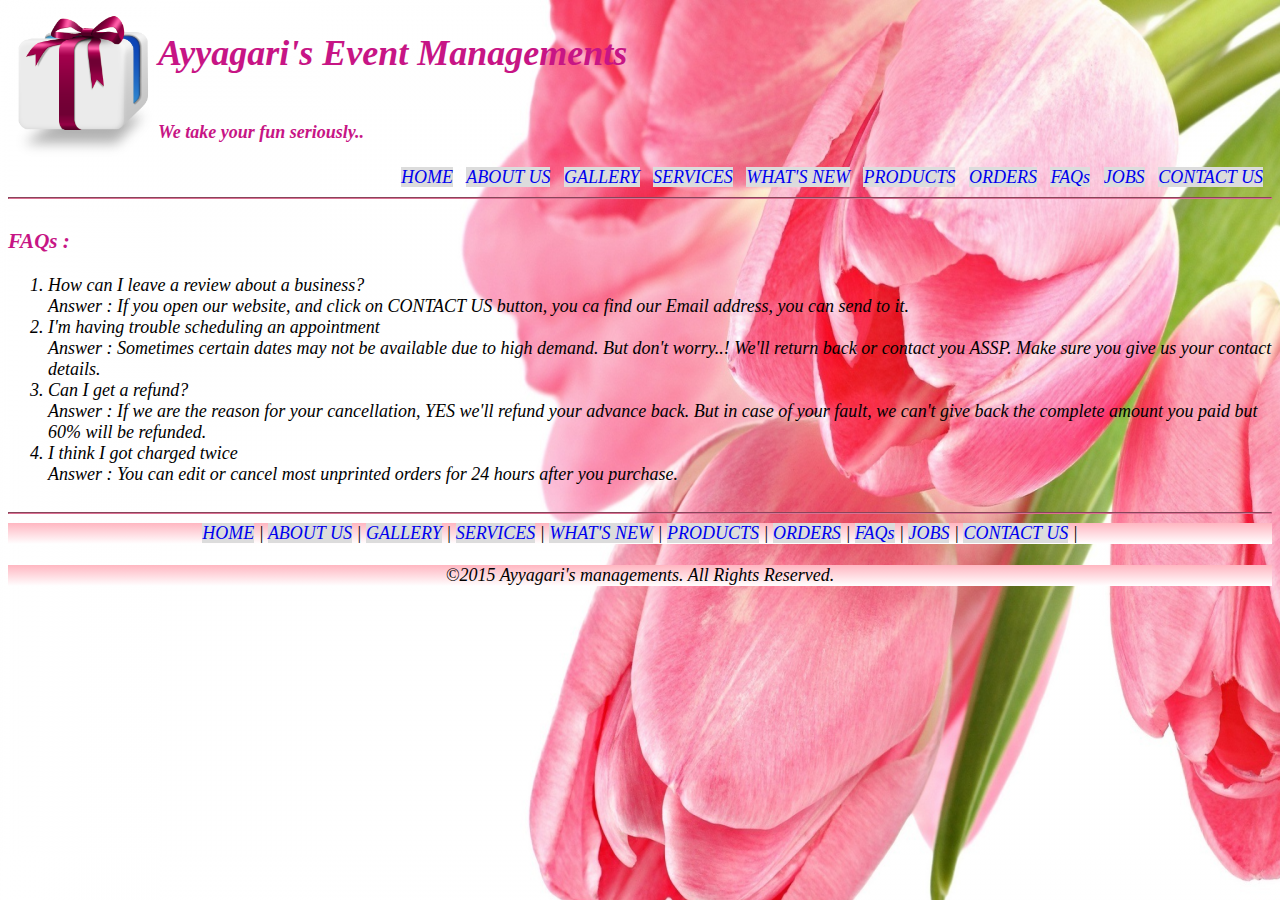
<file: Event Managements/faq.html>
﻿<!DOCTYPE html>

<html lang="en" xmlns="http://www.w3.org/1999/xhtml">
<head>
    <link rel="stylesheet" type="text/css" href="style.css">
    <title>Ayyagari's Event Managements</title>
</head>
<body>
    <header style="display:flex;flex-flow:column">
        <div style="display:flex;flex-flow:row">
            <img src="logo.png" alt="logo" style="height:150px;width:150px" />
            <div style="display:flex;flex-flow:column">
                <h1>Ayyagari's Event Managements</h1>
                <h4>
                    <b>
                        We take your fun seriously..
                    </b>

                </h4>
            </div>
        </div>
        <nav>

            <div align="right">
                <a href="index.html">HOME</a> &nbsp;
                <a href="about.html">ABOUT US</a> &nbsp;
                <a href="multimedia.html">GALLERY</a> &nbsp;
                <a href="support.html">SERVICES</a> &nbsp;
                <a href="new.html">WHAT'S NEW</a> &nbsp;
                <a href="products.html">PRODUCTS</a> &nbsp;
                <a href="order.html">ORDERS</a> &nbsp;
                <a href="faq.html">FAQs</a> &nbsp;
                <a href="jobs.html">JOBS</a> &nbsp;
                <a href="contact.html">CONTACT US</a> &nbsp;
            </div>
        </nav>
    </header>
    <hr />
    <section style="display:flex;flex-flow:column">
        <article>
            <aside>
                <h3>FAQs :</h3>
            </aside>
            <ol>
                <li>How can I leave a review about a business?</li>
                Answer : If you open our website, and click on CONTACT US button, you ca find our Email address, you can send to it.
                <li>I'm having trouble scheduling an appointment</li>
                Answer : Sometimes certain dates may not be available due to high demand. But don't worry..! We'll return back or contact you ASSP. Make sure you give us your contact details.
                <li>Can I get a refund?</li>
                Answer : If we are the reason for your cancellation, YES we'll refund your advance back. But in case of your fault,
                we can't give back the complete amount you paid but 60% will be refunded.
                <li>I think I got charged twice</li>
                Answer : You can edit or cancel most unprinted orders for 24 hours after you purchase.
            </ol>
        </article>
    </section>
    <hr />
    <section style="background:linear-gradient(lightpink, white); display:flex;flex-flow:column">
        <article>
            <div align="center">
                <i>
                    <a href="index.html">HOME</a> |
                    <a href="about.html">ABOUT US</a> |
                    <a href="multimedia.html">GALLERY</a> |
                    <a href="support.html">SERVICES</a> |
                    <a href="new.html">WHAT'S NEW</a> |
                    <a href="products.html">PRODUCTS</a> |
                    <a href="order.html">ORDERS</a> |
                    <a href="faq.html">FAQs</a> |
                    <a href="jobs.html">JOBS</a> |
                    <a href="contact.html">CONTACT US</a> |
                </i>

            </div>

        </article>
    </section>
    <br />
    <footer id="footer1" style="background:linear-gradient(lightpink, white); display:flex;flex-flow:column">
            &copy;2015 Ayyagari's managements. All Rights Reserved.
    </footer>

</body>
</html>
</file>
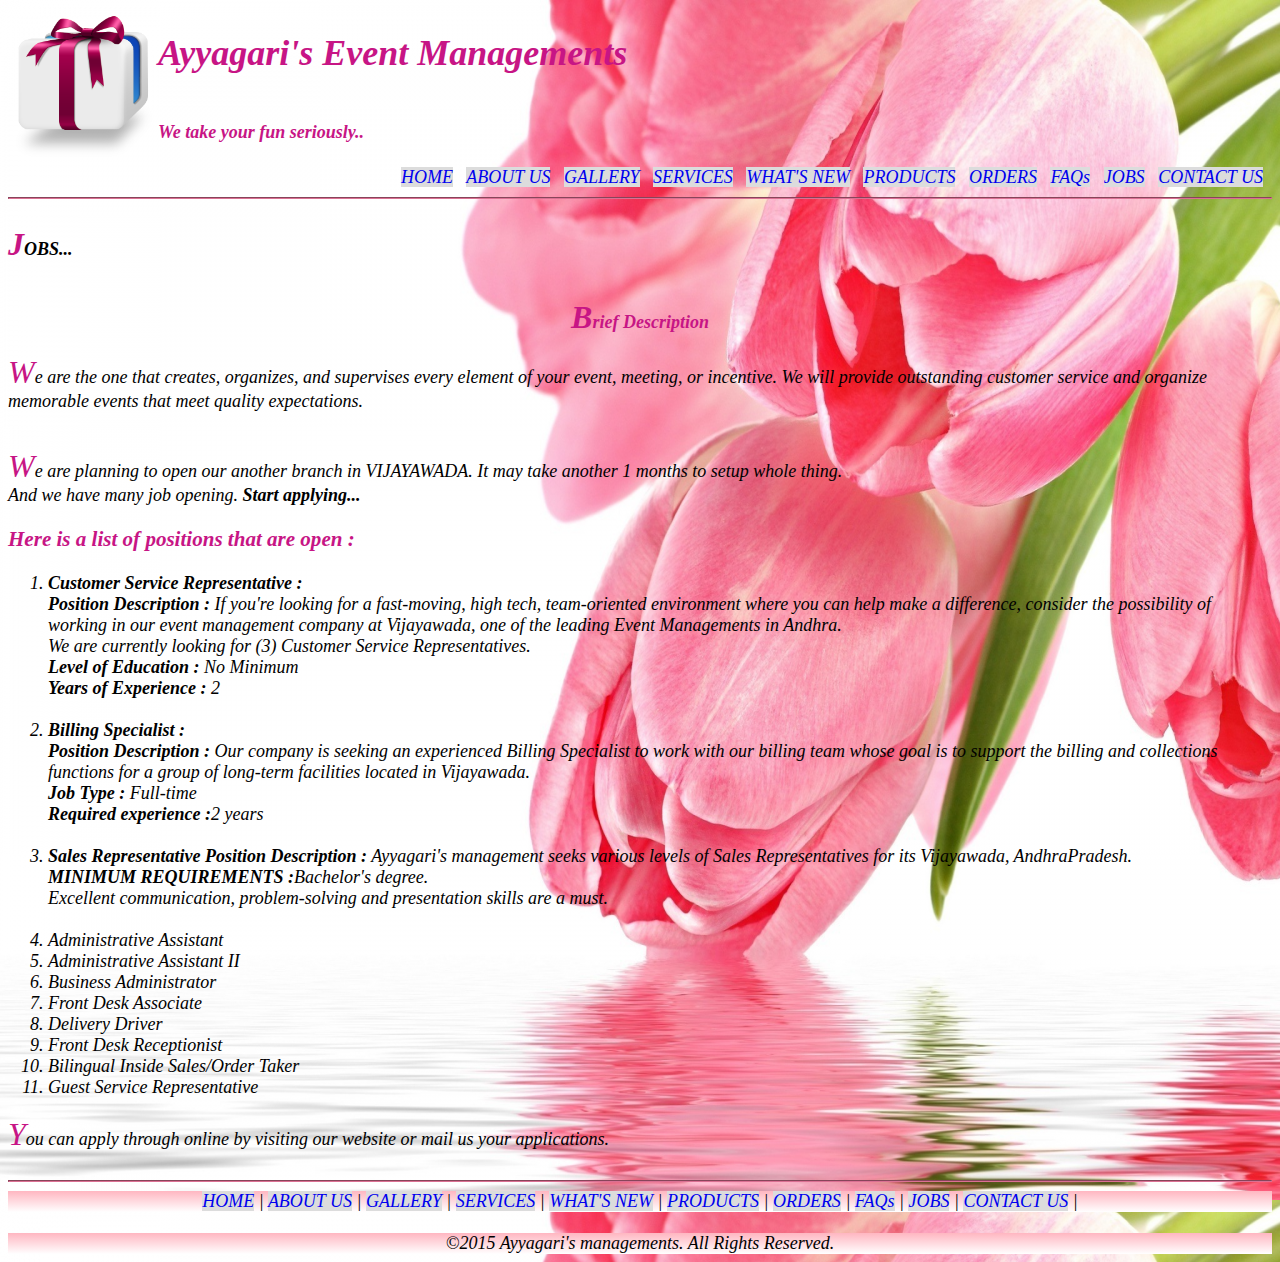
<file: Event Managements/jobs.html>
﻿<!DOCTYPE html>

<html lang="en" xmlns="http://www.w3.org/1999/xhtml">
<head>
    <link rel="stylesheet" type="text/css" href="style.css">
    <title>Ayyagari's Event Managements</title>
</head>
<body>
    <header style="display:flex;flex-flow:column">
        <div style="display:flex;flex-flow:row">
            <img src="logo.png" alt="logo" style="height:150px;width:150px" />
            <div style="display:flex;flex-flow:column">
                <h1>Ayyagari's Event Managements</h1>
                <h4>
                    <b>
                        We take your fun seriously..
                    </b>

                </h4>
            </div>
        </div>
        <nav>

            <div align="right">
                <a href="index.html">HOME</a> &nbsp;
                <a href="about.html">ABOUT US</a> &nbsp;
                <a href="multimedia.html">GALLERY</a> &nbsp;
                <a href="support.html">SERVICES</a> &nbsp;
                <a href="new.html">WHAT'S NEW</a> &nbsp;
                <a href="products.html">PRODUCTS</a> &nbsp;
                <a href="order.html">ORDERS</a> &nbsp;
                <a href="faq.html">FAQs</a> &nbsp;
                <a href="jobs.html">JOBS</a> &nbsp;
                <a href="contact.html">CONTACT US</a> &nbsp;

            </div>
        </nav>
    </header>
    <hr />
    <section style="display:flex;flex-flow:column">
        <p style="text-align:left"><b><i>JOBS...</i></b></p>
        <article>
            <p align="center" style="color:mediumvioletred"><i><b>Brief Description</b></i></p>
            <p>
                <i>
                    We are the one that creates, organizes, and supervises every element of your event, meeting, or incentive.
                    We will provide outstanding customer service and organize memorable events that meet quality
                    expectations.

                </i>
            </p>
        </article>
        <article>
            <p>
                We are planning to open our another branch in VIJAYAWADA. It may take another 1 months to setup whole thing.<br />
                And we have many job opening. <b>Start applying...</b>
            </p>
            <h3>Here is a list of positions that are open :</h3>
            <p></p>
            <ol>
                <li>
                    <b>Customer Service Representative :</b><br />
                    <b>Position Description :</b>
                    If you're looking for a fast-moving, high tech, team-oriented environment where you can help make a
                    difference, consider the possibility of working in our event management company at Vijayawada, one of the
                    leading Event Managements in Andhra.<br />
                    We are currently looking for (3) Customer Service Representatives.<br />
                    <b>Level of Education :</b>	No Minimum <br />
                    <b>Years of Experience :</b>	2
                </li>
                <br />
                <li>
                    <b>Billing Specialist :</b><br />
                    <b>Position Description :</b>
                    Our company is seeking an experienced Billing Specialist to work with our billing team whose goal is to
                    support the billing and collections functions for a group of long-term facilities located in Vijayawada.<br />
                    <b>Job Type :</b> Full-time<br />
                    <b>Required experience :</b>2 years
                </li>
                <br />
                <li>
                    <b>Sales Representative</b>
                    <b>Position Description :</b>
                    Ayyagari's management seeks various levels of Sales Representatives for its Vijayawada, AndhraPradesh.<br />
                    <b>MINIMUM REQUIREMENTS :</b>Bachelor's degree.<br />
                    Excellent communication, problem-solving and presentation skills are a must.
                </li>
                <br />
                <li>Administrative Assistant</li>
                <li>Administrative Assistant II</li>
                <li>Business Administrator</li>
                <li>Front Desk Associate</li>
                <li>Delivery Driver</li>
                <li>Front Desk Receptionist</li>
                <li>Bilingual Inside Sales/Order Taker</li>
                <li>Guest Service Representative</li>
            </ol>
            <p><i>You can apply through online by visiting our website or mail us your applications.</i></p>

        </article>
    </section>
    <hr />
    <section style="background:linear-gradient(lightpink, white); display:flex;flex-flow:column">
        <article>
            <div align="center">
                <i>
                    <a href="index.html">HOME</a> |
                    <a href="about.html">ABOUT US</a> |
                    <a href="multimedia.html">GALLERY</a> |
                    <a href="support.html">SERVICES</a> |
                    <a href="new.html">WHAT'S NEW</a> |
                    <a href="products.html">PRODUCTS</a> |
                    <a href="order.html">ORDERS</a> |
                    <a href="faq.html">FAQs</a> |
                    <a href="jobs.html">JOBS</a> |
                    <a href="contact.html">CONTACT US</a> |
                </i>

            </div>

        </article>
    </section>
    <br />
    <footer id="footer1" style="background:linear-gradient(lightpink, white); display:flex;flex-flow:column">
            &copy;2015 Ayyagari's managements. All Rights Reserved.
    </footer>

</body>
</html>
</file>
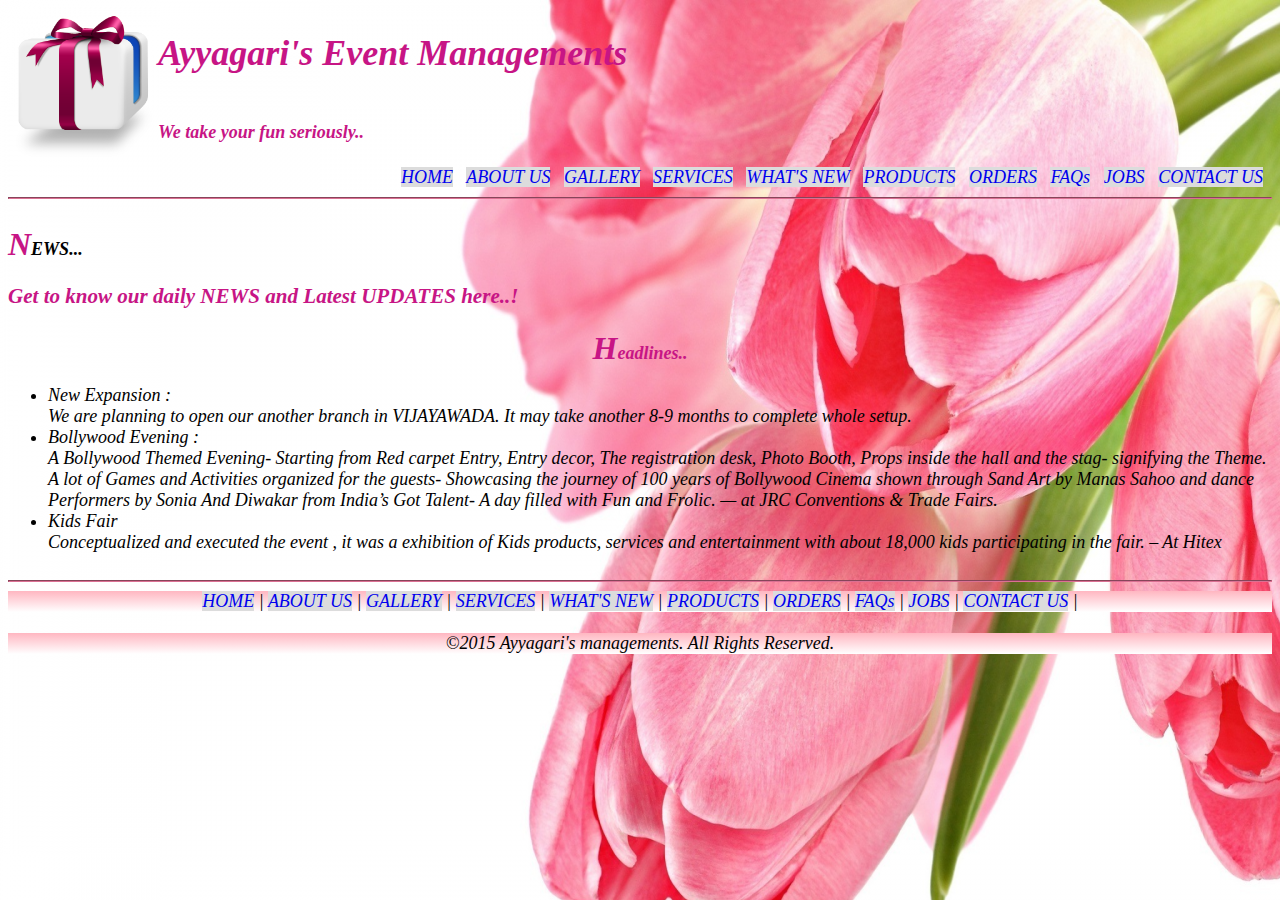
<file: Event Managements/new.html>
﻿<!DOCTYPE html>

<html lang="en" xmlns="http://www.w3.org/1999/xhtml">
<head>
    <link rel="stylesheet" type="text/css" href="style.css">
    <title>Ayyagari's Event Managements</title>
</head>
<body>
    <header style="display:flex;flex-flow:column">
        <div style="display:flex;flex-flow:row">
            <img src="logo.png" alt="logo" style="height:150px;width:150px" />
            <div style="display:flex;flex-flow:column">
                <h1>Ayyagari's Event Managements</h1>
                <h4>
                    <b>
                        We take your fun seriously..
                    </b>

                </h4>
            </div>
        </div>
        <nav>

            <div align="right">
                <a href="index.html">HOME</a> &nbsp;
                <a href="about.html">ABOUT US</a> &nbsp;
                <a href="multimedia.html">GALLERY</a> &nbsp;
                <a href="support.html">SERVICES</a> &nbsp;
                <a href="new.html">WHAT'S NEW</a> &nbsp;
                <a href="products.html">PRODUCTS</a> &nbsp;
                <a href="order.html">ORDERS</a> &nbsp;
                <a href="faq.html">FAQs</a> &nbsp;
                <a href="jobs.html">JOBS</a> &nbsp;
                <a href="contact.html">CONTACT US</a> &nbsp;
            </div>
        </nav>
    </header>
    <hr>

    <section style="display:flex;flex-flow:column">
        <article>
            <p style="text-align:left"><b><i>NEWS...</i></b></p>
            <aside>
                <h3>Get to know our daily NEWS and Latest UPDATES here..!</h3>
            </aside>
            <p align="center" style="color:mediumvioletred"><i><b>Headlines..</b></i></p>
            <p>
                <ul>
                    <li>New Expansion :</li>
                    We are planning to open our another branch in VIJAYAWADA. It may take another 8-9 months to complete whole setup.
                    <li>Bollywood Evening :</li>
                    A Bollywood Themed Evening- Starting from Red carpet Entry, Entry decor, The registration desk,
                    Photo Booth, Props inside the hall and the stag- signifying the Theme. A lot of Games and Activities
                    organized for the guests- Showcasing the journey of 100 years of Bollywood Cinema shown through Sand
                    Art by Manas Sahoo and dance Performers by Sonia And Diwakar from India’s Got Talent- A day filled
                    with Fun and Frolic. — at JRC Conventions & Trade Fairs.
                    <li>Kids Fair</li>
                    Conceptualized and executed the event , it was a exhibition of Kids products, services and entertainment
                    with about 18,000 kids participating in the fair. – At Hitex
                </ul>

            </p>
        </article>
    </section>
    <hr />
    <section style="background:linear-gradient(lightpink, white); display:flex;flex-flow:column">
        <article>
            <div align="center">
                <i>
                    <a href="index.html">HOME</a> |
                    <a href="about.html">ABOUT US</a> |
                    <a href="multimedia.html">GALLERY</a> |
                    <a href="support.html">SERVICES</a> |
                    <a href="new.html">WHAT'S NEW</a> |
                    <a href="products.html">PRODUCTS</a> |
                    <a href="order.html">ORDERS</a> |
                    <a href="faq.html">FAQs</a> |
                    <a href="jobs.html">JOBS</a> |
                    <a href="contact.html">CONTACT US</a> |
                </i>

            </div>
        </article>
    </section>
    <br />
    <footer id="footer1" style="background:linear-gradient(lightpink, white); display:flex;flex-flow:column">
            &copy;2015 Ayyagari's managements. All Rights Reserved.
    </footer>

</body>
</html>
</file>
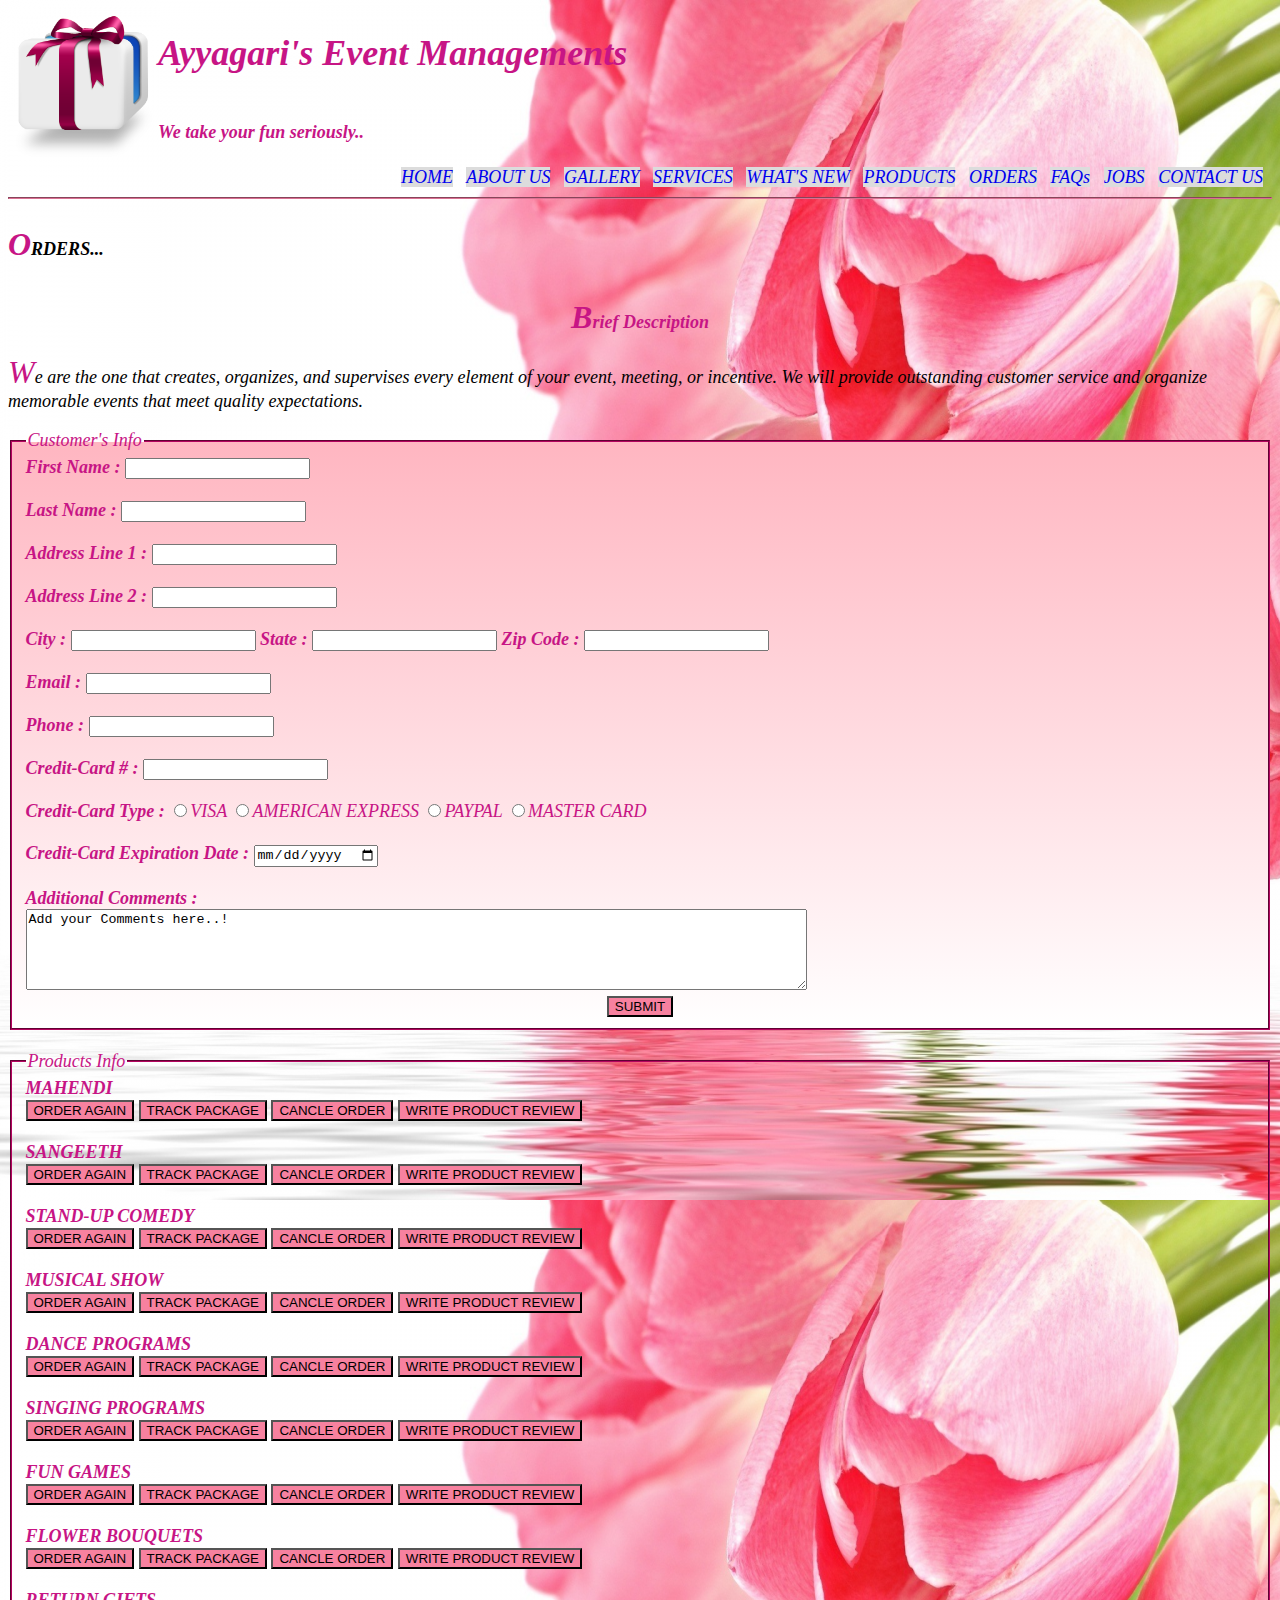
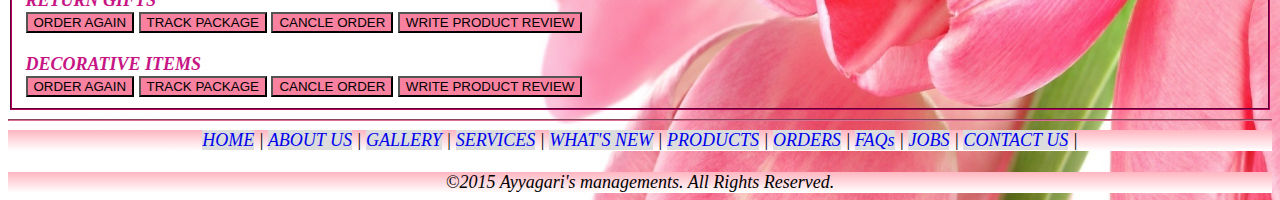
<file: Event Managements/order.html>
﻿<!DOCTYPE html>

<html lang="en" xmlns="http://www.w3.org/1999/xhtml">
<head>
    <link rel="stylesheet" type="text/css" href="style.css">
    <title>Ayyagari's Event Managements</title>
</head>
<body>
    <header style="display:flex;flex-flow:column">
        <div style="display:flex;flex-flow:row">
            <img src="logo.png" alt="logo" style="height:150px;width:150px" />
            <div style="display:flex;flex-flow:column">
                <h1>Ayyagari's Event Managements</h1>
                <h4>
                    <b>
                        We take your fun seriously..
                    </b>

                </h4>
            </div>
        </div>
        <nav>

            <div align="right">
                <a href="index.html">HOME</a> &nbsp;
                <a href="about.html">ABOUT US</a> &nbsp;
                <a href="multimedia.html">GALLERY</a> &nbsp;
                <a href="support.html">SERVICES</a> &nbsp;
                <a href="new.html">WHAT'S NEW</a> &nbsp;
                <a href="products.html">PRODUCTS</a> &nbsp;
                <a href="order.html">ORDERS</a> &nbsp;
                <a href="faq.html">FAQs</a> &nbsp;
                <a href="jobs.html">JOBS</a> &nbsp;
                <a href="contact.html">CONTACT US</a> &nbsp;
            </div>
        </nav>
    </header>
    <hr>
    <section style="display:flex;flex-flow:column">
        <p style="text-align:left"><b><i>ORDERS...</i></b></p>
        <article>
            <p align="center" style="color:mediumvioletred"><i><b>Brief Description</b></i></p>
            <p>
                <i>
                    We are the one that creates, organizes, and supervises every element of your event, meeting, or incentive.
                    We will provide outstanding customer service and organize memorable events that meet quality
                    expectations.

                </i>
            </p>
        </article>
    </section>
    <form id="orderformstyle">
        <section style="display:flex;flex-flow:column">
            <fieldset style="border-color:#B4045F; background:linear-gradient(lightpink, white)">
                <legend style="color:mediumvioletred">Customer's Info</legend>
                <label for="fname1"><b> First Name :</b></label>
                <input type="text" name="fname1" />
                <br />
                <br />
                <label for="lname1"><b> Last Name :</b></label>
                <input type="text" name="fname1" />
                <br />
                <br />
                <label for="address1"><b>Address Line 1 : </b></label>
                <input type="text" name="address1" />
                <br />
                <br />
                <label for="address2"><b>Address Line 2 : </b></label>
                <input type="text" name="address2" />
                <br />
                <br />
                <label for="city">
                    <b>City : </b>
                    <input type="text" name="city" list="cities" />
                </label>
                <datalist id="cities">
                    <option value="Redmond">
                    <option value="Kirkland">
                    <option value="Bellevue">
                    <option value="Sammamish">
                    <option value="Isshaque">
                    <option value="Seattle">
                    <option value="Snoqualmie">
                    <option value="woodinville">
                    <option value="snohomish">
                    <option value="Everett">
                    <option value="Linwood">
                    <option value="Bothell">
                </datalist>
                <label for="state">
                    <b>State : </b>
                    <input type="text" name="state" list="states" />
                </label>
                <datalist id="states">
                    <option value="Washington">
                    <option value="California">
                    <option value="NewYork">
                    <option value="Oregon">
                    <option value="Texas">
                    <option value="Florida">
                    <option value="Alaska">
                    <option value="Virginia">
                    <option value="Arizona">
                    <option value="Michigan">
                    <option value="Colorado">
                    <option value="Utah">
                </datalist>
                <label for="zipcode"><b>Zip Code : </b></label>
                <input type="number" name="zipcode" maxlength="10" />
                <br />
                <br />
                <label for="email1"><b> Email : </b></label>
                <input type="email" name="email1" />
                <br />
                <br />
                <label for="telph"><b> Phone :</b></label>
                <input type="tel" name="telph" />
                <br />
                <br />
                <label for="creditcardnumber"><b> Credit-Card # :</b></label>
                <input type="number" name="creditcardnumber" maxlength="16" />
                <br />
                <br />
                <b>Credit-Card Type :</b>
                <input type="radio" name="Credit-Card Type" id="Credit" value="VISA">VISA
                <input type="radio" name="Credit-Card Type" id="Credit" value="AMERICAN EXPRESS">AMERICAN EXPRESS
                <input type="radio" name="Credit-Card Type" id="Credit" value="PAYPAL">PAYPAL
                <input type="radio" name="Credit-Card Type" id="Credit" value="MASTER CARD">MASTER CARD
                <br />
                <br />
                <label for="creditcardexpiration"><b> Credit-Card Expiration Date :</b></label>
                <input type="date" name="creditcardexpiration" />
                <br />
                <br />
                <b>Additional Comments :</b>
                <br />
                <textarea id="textareastyle" name="comments" rows="5" cols="95">Add your Comments here..!</textarea>
                <div style="text-align:center">
                    <input style="background-color:#F7819F;" type="submit" name="submitbutton" value="SUBMIT" />
                </div>
            </fieldset>
        </section>
        <br />
        <section style="display:flex;flex-flow:column">
            <fieldset style="border-color:#B4045F">
                <legend style="color:mediumvioletred">Products Info</legend>
                <b>MAHENDI</b><br />
                <input style="background-color:#F7819F" type="button" name="product" id="order" value="ORDER AGAIN">
                <input style="background-color:#F7819F" type="button" name="product" id="track" value="TRACK PACKAGE">
                <input style="background-color:#F7819F" type="button" name="product" id="cancle" value="CANCLE ORDER">
                <input style="background-color:#F7819F" type="button" name="product" id="review" value="WRITE PRODUCT REVIEW">
                <br />
                <br />
                <b>SANGEETH</b><br />
                <input style="background-color:#F7819F" type="button" name="product" id="order" value="ORDER AGAIN">
                <input style="background-color:#F7819F" type="button" name="product" id="track" value="TRACK PACKAGE">
                <input style="background-color:#F7819F" type="button" name="product" id="cancle" value="CANCLE ORDER">
                <input style="background-color:#F7819F" type="button" name="product" id="review" value="WRITE PRODUCT REVIEW">
                <br />
                <br />
                <b>STAND-UP COMEDY</b><br />
                <input style="background-color:#F7819F" type="button" name="product" id="order" value="ORDER AGAIN">
                <input style="background-color:#F7819F" type="button" name="product" id="track" value="TRACK PACKAGE">
                <input style="background-color:#F7819F" type="button" name="product" id="cancle" value="CANCLE ORDER">
                <input style="background-color:#F7819F" type="button" name="product" id="review" value="WRITE PRODUCT REVIEW">
                <br />
                <br />
                <b>MUSICAL SHOW</b><br />
                <input style="background-color:#F7819F" type="button" name="product" id="order" value="ORDER AGAIN">
                <input style="background-color:#F7819F" type="button" name="product" id="track" value="TRACK PACKAGE">
                <input style="background-color:#F7819F" type="button" name="product" id="cancle" value="CANCLE ORDER">
                <input style="background-color:#F7819F" type="button" name="product" id="review" value="WRITE PRODUCT REVIEW">
                <br />
                <br />
                <b>DANCE PROGRAMS</b><br />
                <input style="background-color:#F7819F" type="button" name="product" id="order" value="ORDER AGAIN">
                <input style="background-color:#F7819F" type="button" name="product" id="track" value="TRACK PACKAGE">
                <input style="background-color:#F7819F" type="button" name="product" id="cancle" value="CANCLE ORDER">
                <input style="background-color:#F7819F" type="button" name="product" id="review" value="WRITE PRODUCT REVIEW">
                <br />
                <br />
                <b>SINGING PROGRAMS</b><br />
                <input style="background-color:#F7819F" type="button" name="product" id="order" value="ORDER AGAIN">
                <input style="background-color:#F7819F" type="button" name="product" id="track" value="TRACK PACKAGE">
                <input style="background-color:#F7819F" type="button" name="product" id="cancle" value="CANCLE ORDER">
                <input style="background-color:#F7819F" type="button" name="product" id="review" value="WRITE PRODUCT REVIEW">
                <br />
                <br />
                <b>FUN GAMES</b><br />
                <input style="background-color:#F7819F" type="button" name="product" id="order" value="ORDER AGAIN">
                <input style="background-color:#F7819F" type="button" name="product" id="track" value="TRACK PACKAGE">
                <input style="background-color:#F7819F" type="button" name="product" id="cancle" value="CANCLE ORDER">
                <input style="background-color:#F7819F" type="button" name="product" id="review" value="WRITE PRODUCT REVIEW">
                <br />
                <br />
                <b>FLOWER BOUQUETS</b><br />
                <input style="background-color:#F7819F" type="button" name="product" id="order" value="ORDER AGAIN">
                <input style="background-color:#F7819F" type="button" name="product" id="track" value="TRACK PACKAGE">
                <input style="background-color:#F7819F" type="button" name="product" id="cancle" value="CANCLE ORDER">
                <input style="background-color:#F7819F" type="button" name="product" id="review" value="WRITE PRODUCT REVIEW">
                <br />
                <br />
                <b>RETURN GIFTS</b><br />
                <input style="background-color:#F7819F" type="button" name="product" id="order" value="ORDER AGAIN">
                <input style="background-color:#F7819F" type="button" name="product" id="track" value="TRACK PACKAGE">
                <input style="background-color:#F7819F" type="button" name="product" id="cancle" value="CANCLE ORDER">
                <input style="background-color:#F7819F" type="button" name="product" id="review" value="WRITE PRODUCT REVIEW">
                <br />
                <br />
                <b>DECORATIVE ITEMS</b><br />
                <input style="background-color:#F7819F" type="button" name="product" id="order" value="ORDER AGAIN">
                <input style="background-color:#F7819F" type="button" name="product" id="track" value="TRACK PACKAGE">
                <input style="background-color:#F7819F" type="button" name="product" id="cancle" value="CANCLE ORDER">
                <input style="background-color:#F7819F" type="button" name="product" id="review" value="WRITE PRODUCT REVIEW">
            </fieldset>
        </section>
    </form>
    <hr />
    <section style="display:flex;flex-flow:column">
        <article style="background:linear-gradient(lightpink, white)">
            <div align="center">
                <i>
                    <a href="index.html">HOME</a> |
                    <a href="about.html">ABOUT US</a> |
                    <a href="multimedia.html">GALLERY</a> |
                    <a href="support.html">SERVICES</a> |
                    <a href="new.html">WHAT'S NEW</a> |
                    <a href="products.html">PRODUCTS</a> |
                    <a href="order.html">ORDERS</a> |
                    <a href="faq.html">FAQs</a> |
                    <a href="jobs.html">JOBS</a> |
                    <a href="contact.html">CONTACT US</a> |
                </i>

            </div>

        </article>
    </section>
    <br />
    <footer id="footer1" style="background:linear-gradient(lightpink, white); display:flex;flex-flow:column">
        &copy;2015 Ayyagari's managements. All Rights Reserved.
    </footer>
</body>
</html>
</file>
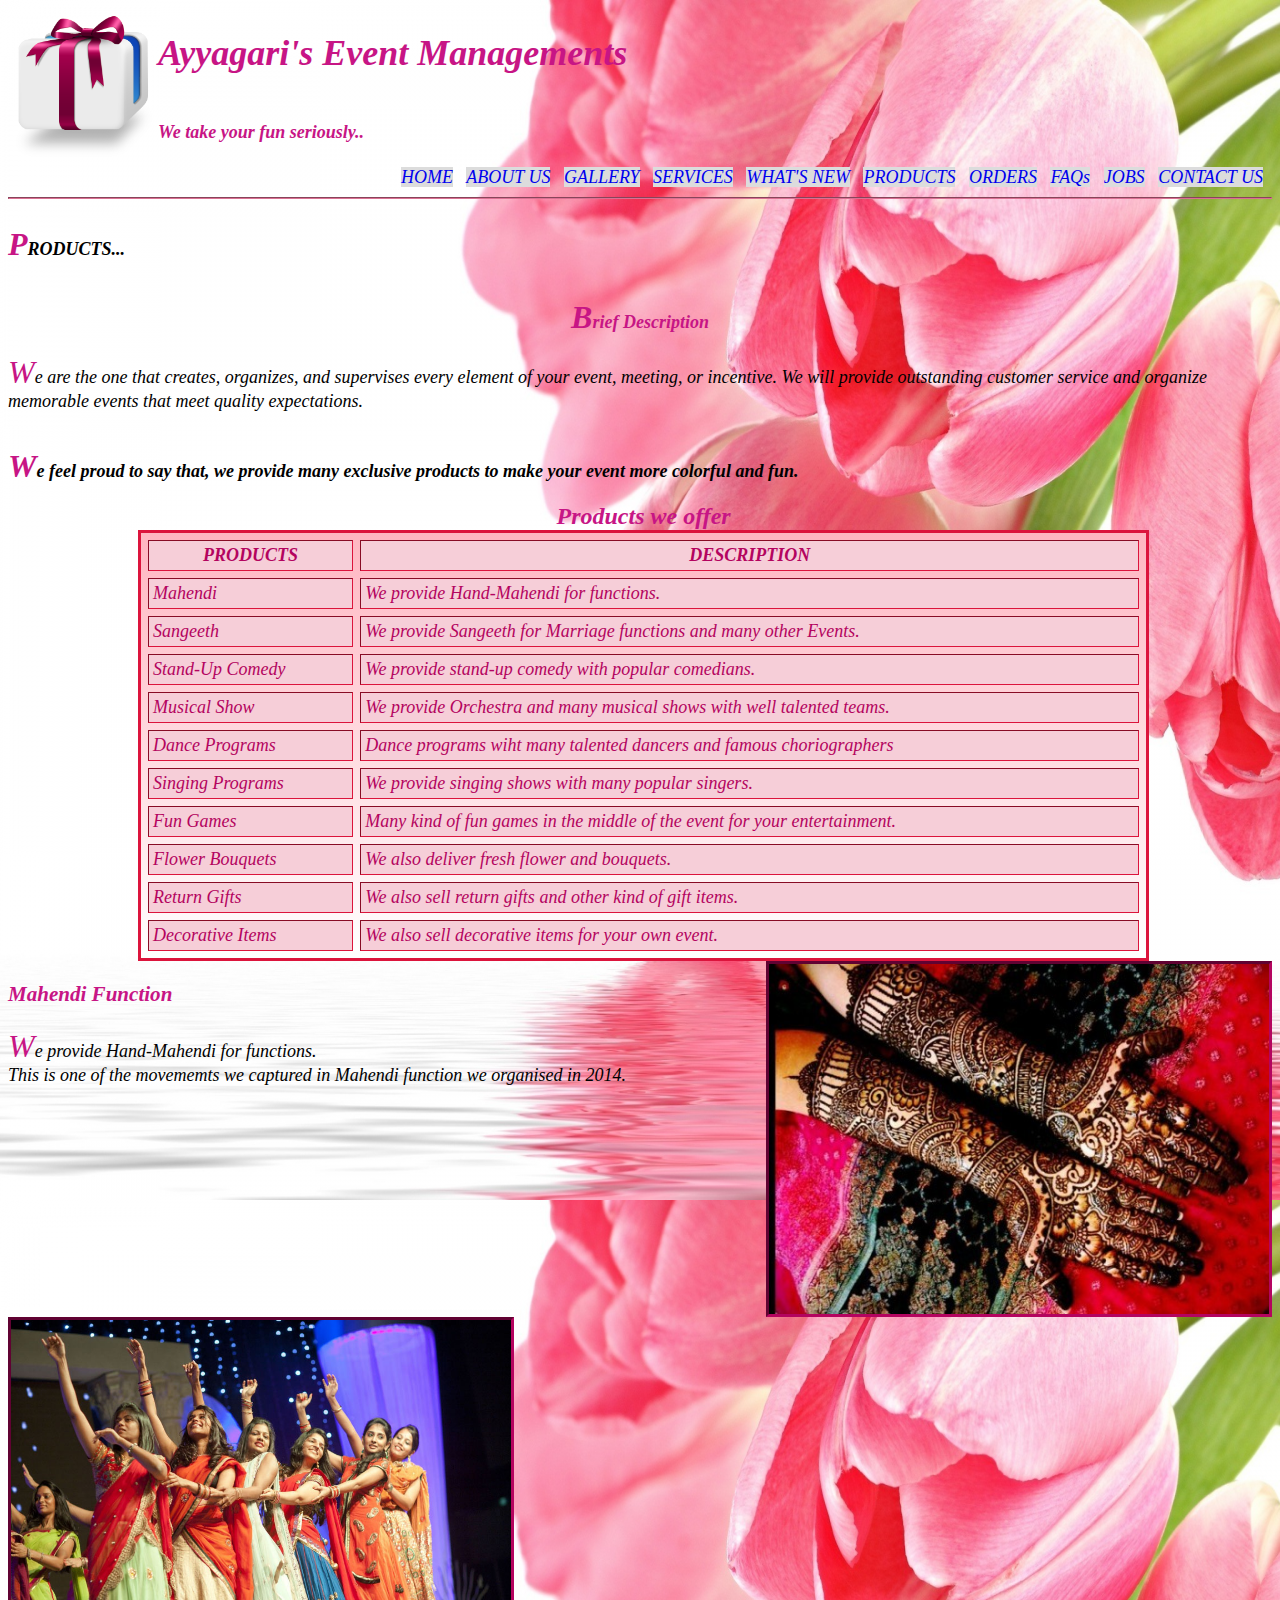
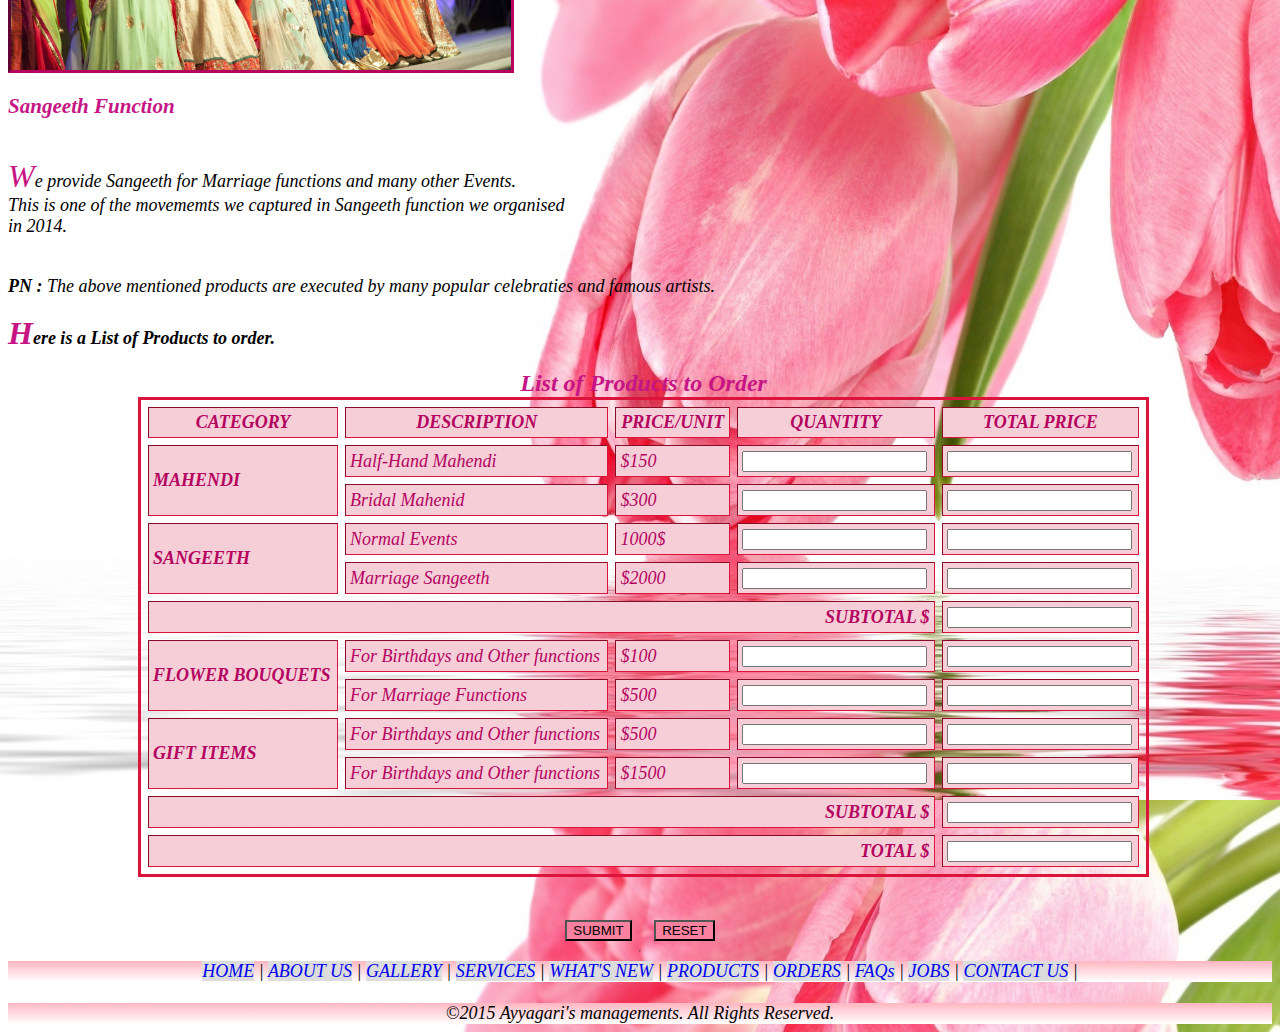
<file: Event Managements/products.html>
﻿<!DOCTYPE html>

<html lang="en" xmlns="http://www.w3.org/1999/xhtml">
<head>
    <link rel="stylesheet" type="text/css" href="style.css">
    <title>Ayyagari's Event Managements</title>
</head>
<body>
    <header style="display:flex;flex-flow:column">
        <div style="display:flex;flex-flow:row">
            <img src="logo.png" alt="logo" style="height:150px;width:150px" />
            <div style="display:flex;flex-flow:column">
                <h1>Ayyagari's Event Managements</h1>
                <h4>
                    <b>
                        We take your fun seriously..
                    </b>

                </h4>
            </div>
        </div>
        <nav>

            <div align="right">
                <a href="index.html">HOME</a> &nbsp;
                <a href="about.html">ABOUT US</a> &nbsp;
                <a href="multimedia.html">GALLERY</a> &nbsp;
                <a href="support.html">SERVICES</a> &nbsp;
                <a href="new.html">WHAT'S NEW</a> &nbsp;
                <a href="products.html">PRODUCTS</a> &nbsp;
                <a href="order.html">ORDERS</a> &nbsp;
                <a href="faq.html">FAQs</a> &nbsp;
                <a href="jobs.html">JOBS</a> &nbsp;
                <a href="contact.html">CONTACT US</a> &nbsp;
            </div>
        </nav>
    </header>
    <hr>
    <section style="display:flex;flex-flow:column">
        <p style="text-align:left"><b><i>PRODUCTS...</i></b></p>
        <article>
            <p align="center" style="color:mediumvioletred"><i><b>Brief Description</b></i></p>
            <p>
                <i>
                    We are the one that creates, organizes, and supervises every element of your event, meeting, or incentive.
                    We will provide outstanding customer service and organize memorable events that meet quality
                    expectations.

                </i>
            </p>
        </article>
        <article>
            <p>
                <b>We feel proud to say that, we provide many exclusive products to make your event more colorful and fun.</b>
            </p>
            <table style="background:linear-gradient(lightpink, white)" id="producttablecolor" border="1" cellspacing="7" cellpadding="4">
                <caption style="color:mediumvioletred; font-size:x-large;">
                    <b>Products we offer</b>
                </caption>
                <tr style="background-color:#F6CED8; color:#B4045F;">
                    <th>PRODUCTS</th>
                    <th>DESCRIPTION</th>
                </tr>
                <tr style="background-color:#F6CED8; color:#B4045F">
                    <td>Mahendi</td>
                    <td>We provide Hand-Mahendi for functions.</td>
                </tr>
                <tr style="background-color:#F6CED8; color:#B4045F">
                    <td>Sangeeth</td>
                    <td>We provide Sangeeth for Marriage functions and many other Events.</td>
                </tr>
                <tr style="background-color:#F6CED8; color:#B4045F">
                    <td>Stand-Up Comedy</td>
                    <td>We provide stand-up comedy with popular comedians.</td>
                </tr>
                <tr style="background-color:#F6CED8; color:#B4045F">
                    <td>Musical Show</td>
                    <td>We provide Orchestra and many musical shows with well talented teams.</td>
                </tr>
                <tr style="background-color:#F6CED8; color:#B4045F">
                    <td>Dance Programs</td>
                    <td>Dance programs wiht many talented dancers and famous choriographers</td>
                </tr>
                <tr style="background-color:#F6CED8; color:#B4045F">
                    <td>Singing Programs</td>
                    <td>We provide singing shows with many popular singers.</td>
                </tr>
                <tr style="background-color:#F6CED8; color:#B4045F">
                    <td>Fun Games</td>
                    <td>Many kind of fun games in the middle of the event for your entertainment.</td>
                </tr>
                <tr style="background-color:#F6CED8; color:#B4045F">
                    <td>Flower Bouquets</td>
                    <td>We also deliver fresh flower and bouquets.</td>
                </tr>
                <tr style="background-color:#F6CED8; color:#B4045F">
                    <td>Return Gifts</td>
                    <td>We also sell return gifts and other kind of gift items.</td>
                </tr>
                <tr style="background-color:#F6CED8; color:#B4045F">
                    <td>Decorative Items</td>
                    <td>We also sell decorative items for your own event.</td>
                </tr>
            </table>

        </article>
        <article style="display:inline-block">
            <img style="float:right; border:inset; width:500px; height:350px; border-color:#B4045F" src="mahendi.jpg" alt="function"/>
            <h3 style="color:mediumvioletred">Mahendi Function</h3>
            <p>
                We provide Hand-Mahendi for functions. <br />
                This is one of the movememts we captured in Mahendi function we organised in 2014.
            </p>
        </article>
        <article style="display:inline-block; width:45%; float:right">
            <img style="float:left; border:inset; border-color:#B4045F;  width:500px; height:350px" src="sangeeth-function.jpg" alt="sangeeth" />
            <h3 style="color:mediumvioletred; float:left">Sangeeth Function</h3>
            <p style="float:right">
                We provide Sangeeth for Marriage functions and many other Events.<br />
                This is one of the movememts we captured in Sangeeth function we organised in 2014.
            </p>
        </article>
    </section>
    <br />
    <section style="display:flex;flex-flow:column">
        <i><b>PN :</b> The above mentioned products are executed by many popular celebraties and famous artists.</i>

        <p><b>Here is a List of Products to order.</b></p>
        <table id="producttablecolor" border="1" cellspacing="7" cellpadding="4">
            <caption style="color:mediumvioletred; font-size:x-large">
                <b>List of Products to Order</b>
            </caption>
            <tr style="background-color:#F6CED8; color:#B4045F">
                <th>CATEGORY</th>
                <th>DESCRIPTION</th>
                <th>PRICE/UNIT</th>
                <th>QUANTITY</th>
                <th>TOTAL PRICE</th>
            </tr>
            <tr style="background-color:#F6CED8; color:#B4045F">
                <td rowspan="2"><b>MAHENDI</b></td>
                <td>Half-Hand Mahendi</td>
                <td>$150</td>
                <td>
                    <input type="number" name="total" />
                </td>
                <td>
                    <input type="text" name="total" />
                </td>
            </tr>

            <tr style="background-color:#F6CED8; color:#B4045F">
                <td>Bridal Mahenid</td>
                <td>$300</td>
                <td>
                    <input type="number" name="total" />
                </td>
                <td>
                    <input type="text" name="total" />
                </td>
            </tr>
            <tr style="background-color:#F6CED8; color:#B4045F">
                <td rowspan="2"><b>SANGEETH</b></td>
                <td>Normal Events</td>
                <td>1000$</td>
                <td>
                    <input type="number" name="total" />
                </td>
                <td>
                    <input type="text" name="total" />
                </td>
            </tr>
            <tr style="background-color:#F6CED8; color:#B4045F">
                <td>Marriage Sangeeth</td>
                <td>$2000</td>
                <td>
                    <input type="number" name="total" />
                </td>
                <td>
                    <input type="text" name="total" />
                </td>
            </tr>
            <tr style="background-color:#F6CED8; color:#B4045F">
                <td colspan="4" style="text-align:right"><b>SUBTOTAL $</b></td>
                <td>
                    <input type="text" name="total" />
                </td>
            </tr>
            <tr style="background-color:#F6CED8; color:#B4045F">
                <td rowspan="2"><b>FLOWER BOUQUETS</b></td>
                <td>For Birthdays and Other functions</td>
                <td>$100</td>
                <td>
                    <input type="number" name="total" />
                </td>
                <td>
                    <input type="text" name="total" />
                </td>
            </tr>
            <tr style="background-color:#F6CED8; color:#B4045F">
                <td>For Marriage Functions</td>
                <td>$500</td>
                <td>
                    <input type="number" name="total" />
                </td>
                <td>
                    <input type="text" name="total" />
                </td>
            </tr>
            <tr style="background-color:#F6CED8; color:#B4045F">
                <td rowspan="2"><b>GIFT ITEMS</b></td>
                <td>For Birthdays and Other functions</td>
                <td>$500</td>
                <td>
                    <input type="number" name="total" />
                </td>
                <td>
                    <input type="text" name="total" />
                </td>
            </tr>
            <tr style="background-color:#F6CED8; color:#B4045F">
                <td>For Birthdays and Other functions</td>
                <td>$1500</td>
                <td>
                    <input type="number" name="total" />
                </td>
                <td>
                    <input type="text" name="total" />
                </td>
            </tr>
            <tr style="background-color:#F6CED8; color:#B4045F">
                <td colspan="4" style="text-align:right"><b>SUBTOTAL $</b></td>
                <td>
                    <input type="text" name="total" />
                </td>
            </tr>
            <tr style="background-color:#F6CED8; color:#B4045F">
                <td colspan="4" style="text-align:right"><b>TOTAL $</b></td>
                <td>
                    <input type="text" name="TOTAL" />
                </td>
            </tr>
        </table>
        <br />
        <br />
        <div style="text-align:center">
            <input style="background-color:#F7819F;" type="submit" name="submitbutton" value="SUBMIT" /> &nbsp; &nbsp;
            <input style="background-color:#F7819F;" type="reset" name="resetbutton" value="RESET" />
        </div>
        <hr />
        <article style="background:linear-gradient(lightpink, white)">
            <div align="center">
                <i>
                    <a href="index.html">HOME</a> |
                    <a href="about.html">ABOUT US</a> |
                    <a href="multimedia.html">GALLERY</a> |
                    <a href="support.html">SERVICES</a> |
                    <a href="new.html">WHAT'S NEW</a> |
                    <a href="products.html">PRODUCTS</a> |
                    <a href="order.html">ORDERS</a> |
                    <a href="faq.html">FAQs</a> |
                    <a href="jobs.html">JOBS</a> |
                    <a href="contact.html">CONTACT US</a> |
                </i>

            </div>

        </article>
    </section>
    <br />
    <footer id="footer1" style="background:linear-gradient(lightpink, white); display:flex;flex-flow:column">
            &copy;2015 Ayyagari's managements. All Rights Reserved.
    </footer>
</body>
</html>
</file>
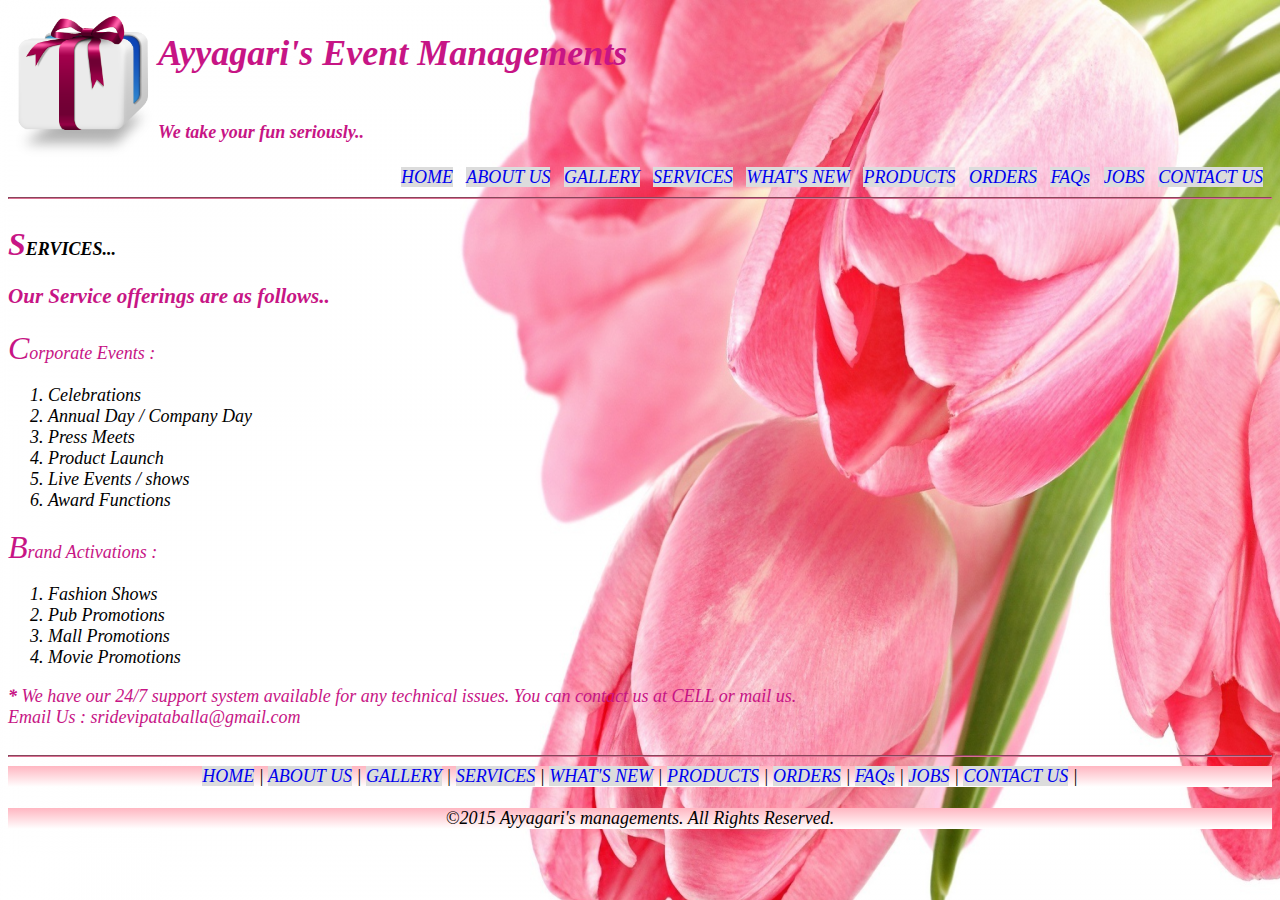
<file: Event Managements/support.html>
﻿<!DOCTYPE html>

<html lang="en" xmlns="http://www.w3.org/1999/xhtml">
<head>
    <link rel="stylesheet" type="text/css" href="style.css">
    <title>Ayyagari's Event Managements</title>
</head>
<body>
    <header style="display:flex;flex-flow:column">
        <div style="display:flex;flex-flow:row">
            <img src="logo.png" alt="logo" style="height:150px;width:150px" />
            <div style="display:flex;flex-flow:column">
                <h1>Ayyagari's Event Managements</h1>
                <h4>
                    <b>
                        We take your fun seriously..
                    </b>

                </h4>
            </div>
        </div>
        <nav>

            <div align="right">
                <a href="index.html">HOME</a> &nbsp;
                <a href="about.html">ABOUT US</a> &nbsp;
                <a href="multimedia.html">GALLERY</a> &nbsp;
                <a href="support.html">SERVICES</a> &nbsp;
                <a href="new.html">WHAT'S NEW</a> &nbsp;
                <a href="products.html">PRODUCTS</a> &nbsp;
                <a href="order.html">ORDERS</a> &nbsp;
                <a href="faq.html">FAQs</a> &nbsp;
                <a href="jobs.html">JOBS</a> &nbsp;
                <a href="contact.html">CONTACT US</a> &nbsp;
            </div>
        </nav>
    </header>
    <hr>

    <section style="display:flex;flex-flow:column">
        <article>
            <p style="text-align:left"><b><i>SERVICES...</i></b></p>
            <aside>
                <h3>Our Service offerings are as follows..</h3>
            </aside>
            <p style="color:mediumvioletred">Corporate Events :</p>
            <ol>
                <li>Celebrations</li>
                <li>Annual Day / Company Day</li>
                <li>Press Meets</li>
                <li>Product Launch</li>
                <li>Live Events / shows</li>
                <li>Award Functions</li>
            </ol>
            <p style="color:mediumvioletred">Brand Activations :</p>
            <ol>
                <li>Fashion Shows</li>
                <li>Pub Promotions</li>
                <li>Mall Promotions</li>
                <li>Movie Promotions</li>

            </ol>
            <p style="color:mediumvioletred">
                <b>*</b> We have our 24/7 support system available for any technical issues.
                You can contact us at CELL or mail us. <br />
                Email Us : sridevipataballa@gmail.com
            </p>
        </article>
    </section>
    <hr />
    <section style="background:linear-gradient(lightpink, white); display:flex;flex-flow:column">
        <article>
            <div align="center">
                <i>
                    <a href="index.html">HOME</a> |
                    <a href="about.html">ABOUT US</a> |
                    <a href="multimedia.html">GALLERY</a> |
                    <a href="support.html">SERVICES</a> |
                    <a href="new.html">WHAT'S NEW</a> |
                    <a href="products.html">PRODUCTS</a> |
                    <a href="order.html">ORDERS</a> |
                    <a href="faq.html">FAQs</a> |
                    <a href="jobs.html">JOBS</a> |
                    <a href="contact.html">CONTACT US</a> |
                </i>

            </div>

        </article>
    </section>
    <br />
    <footer id="footer1" style="background:linear-gradient(lightpink, white); display:flex; flex-flow:column">
        &copy;2015 Ayyagari's managements. All Rights Reserved.
    </footer>

</body>
</html>
</file>
<file: Event Managements/style.css>
﻿body {
    background-image: url(background.jpg);
    background-color: floralwhite;
    color: black;
    font-family: 'Baskerville Old Face';
    font-size: large;
    font-style: oblique;
    font-weight: 500;
}

@media only screen and (max-width: 350px) {
    body {
        font-size: small;
    }

    nav {
        float: right;
        width: 100px;
        font-size: small;
    }

    h1 {
        width: 50px;
        font-size: small;
    }

    h2 {
        font-size: small;
    }

    h3 {
        font-size: small;
    }

    p {
        font-size: small;
    }

    div {
        font-size: small;
    }

    article {
        font-size: small;
    }

    footer {
        font-size: small;
    }

    aside {
        font-size: small;
    }

    table {
        width: auto;
    }
}

a {
    background-color: Gainsboro;
    text-decoration: solid;
}

    a:visited {
        color: black;
    }

    a:hover {
        background-color: thistle;
        color: mediumvioletred;
    }

hr {
    border-color: #DB7093;
}

h1 {
    color: mediumvioletred;
    font-family: 'Bradley Hand ITC';
}

h2 {
    color: mediumvioletred;
    font-family: 'Bradley Hand ITC';
}

h4 {
    color: mediumvioletred;
    font-family: 'Bradley Hand ITC';
}

h3 {
    color: mediumvioletred;
}

.header img {
    float: left;
    width: 100px;
    height: 100px;
}

#footer1 {
    text-align: center;
}

#articleindex {
    text-align: center;
}

figcaption {
    color: mediumvioletred;
}

#producttablecolor {
    border: solid;
    border-color: crimson;
    margin-right: 200px;
    margin-left: 130px;
    width: 80%;
    align-content: center;
}

#orderformstyle {
    color: mediumvioletred;
}

::selection {
    color: #ED1688;
    background-color: #F6CED8;
}

p::first-letter {
    color: mediumvioletred;
    font-size: xx-large;
}
</file>
